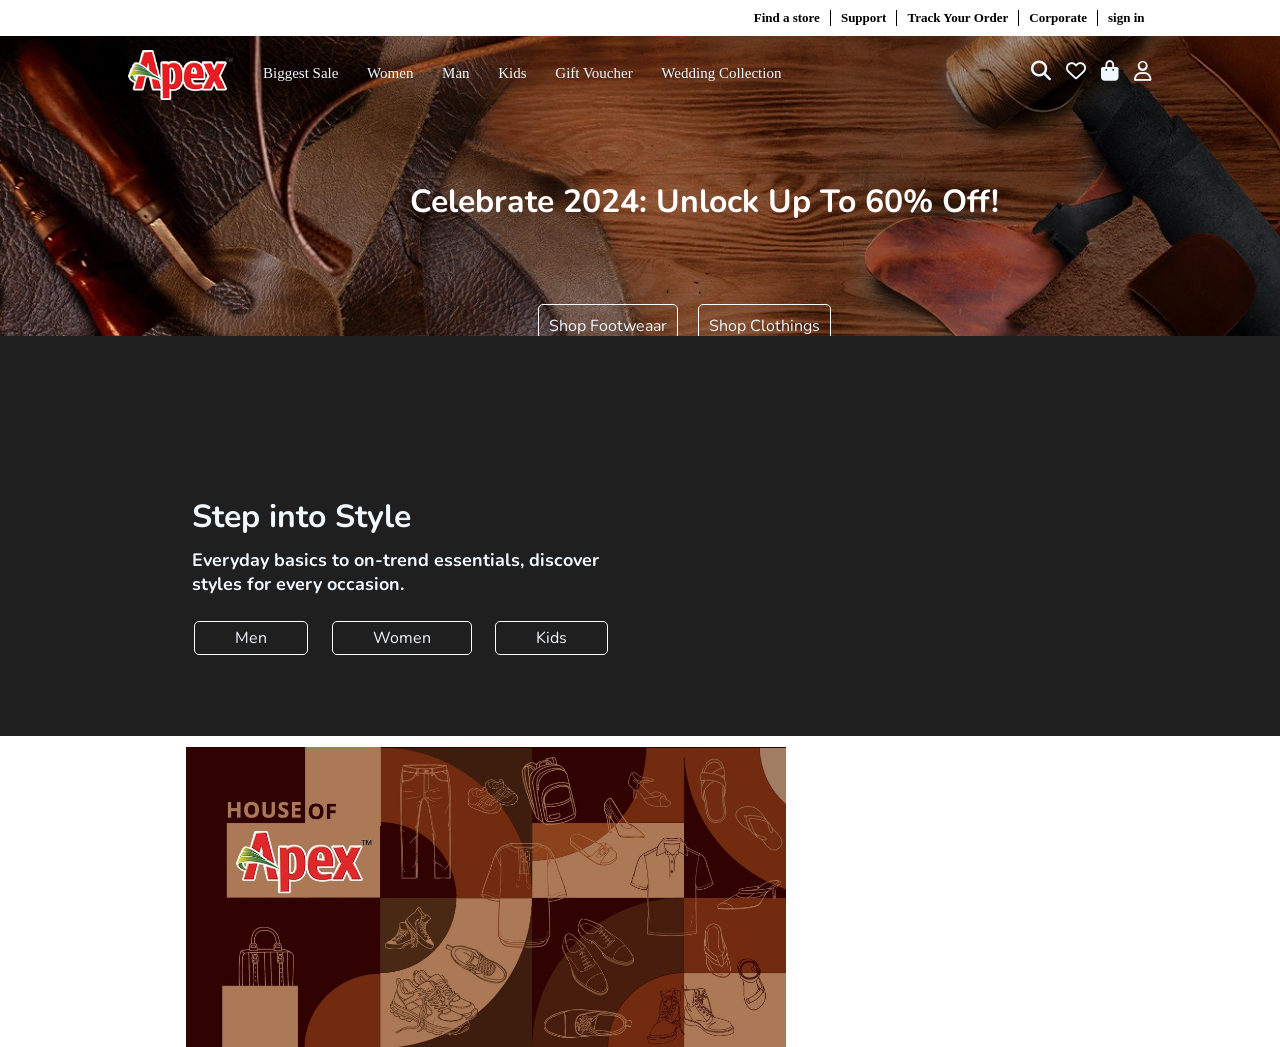
<file: index (2).html>
<!DOCTYPE html>
<html lang="en">
<head>
    <meta charset="UTF-8">
    <meta name="viewport" content="width=device-width, initial-scale=1.0">
    <title>Document</title>
    <link rel="stylesheet" href="index (2).css">
    <link rel="stylesheet" href="https://cdnjs.cloudflare.com/ajax/libs/font-awesome/6.5.1/css/all.min.css" integrity="sha512-DTOQO9RWCH3ppGqcWaEA1BIZOC6xxalwEsw9c2QQeAIftl+Vegovlnee1c9QX4TctnWMn13TZye+giMm8e2LwA==" crossorigin="anonymous" referrerpolicy="no-referrer" />
    <link rel="preconnect" href="https://fonts.googleapis.com">
<link rel="preconnect" href="https://fonts.gstatic.com" crossorigin>
<link href="https://fonts.googleapis.com/css2?family=Nunito:wght@300&display=swap" rel="stylesheet">
</head>
<body>
    <div>
        <menu class="menu">
            <div class="men"><a class="link" href="">Find a store</a></div>
            <div class="men"><a  class="link" href="">Support</a></div>
            <div class="men"><a  class="link"href="">Track Your Order</a></div>
            <div class="men"><a  class="link"href="">Corporate</a></div>
            <div class=""><a class="link" href="">sign in</a></div>
        </menu>
    </div>

    <div class="back"></div>
    
        <nav class="nav" >
              <div class="first">
            <div class="logo"> <img style="height: 50px;" src="./pic/logo.png" alt=""></div>
              
            <div class="writing">
            <div><a href="" class="nali">Biggest Sale</a></div>
            <div><a href="" class="nali">Women</a></div>
            <div><a href="" class="nali">Man</a></div>
            <div><a href="" class="nali">Kids</a></div>
            <div><a href="" class="nali">Gift Voucher</a></div>
            <div><a href="" class="nali">Wedding Collection</a></div>
        </div>
        <div class="icon">
           
            <div class="search ic"> <a class="icl" href=""><i class="fa-solid fa-magnifying-glass"></i></a></div>
            <div class="heart ic"> <a class="icl"  href=""><i class="fa-regular fa-heart"></i></a></div>
            <div class="shop ic"> <a class="icl"  href=""><i class="fa-solid fa-bag-shopping"></i></a></div>
            <div class="user ic"><a class="icl"  href=""><i class="fa-regular fa-user"></i></a></div>
           
        </div>
    </div>
    </nav>
    <div class="cel">
        <div class="h1"><h1>Celebrate 2024: Unlock Up To 60% Off!</h1>
        </div>
        <div class="but">
        <div class="shoe"><a class="butli" href="">
            Shop Footweaar</a>
        </div>
        <div class="clo"> <a class="butli" href="">Shop Clothings</a> </div>
    </div>
    </div>
        <div class="grey"></div>

    <div > <video class="vid" src="./pic/Apex - The largest collection of Style and Design.mp4"  autoplay muted ></video> </div>
   <div class="step">
    <h1>Step into Style</h1>
    <h4>Everyday basics to on-trend essentials, discover styles for every occasion.</h4>
    <div class="ma">
       <div class="man"><a href="" class="mali">Men</a></div>
       <div class="wom"><a href="" class="mali">Women</a></div>
       <div class="kid"><a href="" class="mali">Kids</a></div>

    </div>
   </div>
   <div class="imghf">
    <img class="imgf" src="./pic/e29204ac-29bb-4e44-b3fe-6286c925e9ca.jpeg" alt="">
   </div>
</body>
</html>
</file>
<file: index (2).css>
*{
  margin: 0;
}
body {
  margin: 0;
  
}
.menu {
  display: flex;
  margin: 0;
  justify-content: end;
  padding-right: 9.8%;
  padding-top: 10px;
  padding-bottom: 10px;
  font-size: 13px;
  font-weight: 600;
}
.men {
  border-right: 0.5px solid black;
}
.link {
  padding: 0px 10px;
  text-decoration: none;
  color: black;
}
.link:hover {
  text-decoration: underline;
}
.back {
  background-image: url(./pic/back.jpeg);
  background-repeat: no-repeat;
  background-size: cover;
  height: 300px;
  margin: none;
  position: relative;
}
.logo {
  display: flex;
  
  
  

}
.writing {
  display: flex;
  justify-content: space-between;
  width: 45%;
   top: 5%;
  padding-left: 30px;
  padding-top: 15px;
  font-size: 15px;
  
}

.nali {
  color: aliceblue;
  text-decoration: none;
}

.icon {
  position: absolute;
  top: 5%;
  right: 10%;
  display: flex;
  color: aliceblue;
}
.ic {
 
  padding-left: 15px;
  font-size: 20px;
  padding-top: 8px;
}
.icl{
  color: aliceblue;
  
}
.first{
  
  position: absolute;
  width: 90%;
  display: flex;
  top: 5.5%;
  padding-left: 10%;
  
}
.nali:hover{
  text-decoration: underline;
}
.first:hover{
  background-color: #723c1d7a;
 
  
}
.grey{
 position: relative;
  top: 50%;
  height: 400px;
  width: 100%;
  background-color: rgb(32, 31, 31);
}
.h1{
  position: absolute;
  top: 20%;
  left: 32%;
  color: rgb(255, 255, 255);
  font-family: 'Nunito', sans-serif;
  font-weight: 900;
  
}
.but{
  position: absolute;
  top: 35%;
  left:42% ;
  display: flex;
  justify-content: center;
  text-decoration: none;
  
}
.butli{
  text-decoration: none;
  color: aliceblue;
  border: 1px solid white;
  border-radius: 5px;
  padding: 10px;
  font-family: 'Nunito', sans-serif;
 

}
.butli:hover{
  background-color: aliceblue;
  color: black;
  transition: 0.5s;
}
.shoe{
  padding-right: 20px;
  
}
.vid{
  position: absolute;
  top: 45%;
  right: 10%;
  width: 35%;
  
  margin: 0;

}
.step{
  position: absolute;
  color: aliceblue;
  top: 55%;
  left: 15%;
  font-family: 'Nunito', sans-serif;
}
h4{
padding-top: 10px;
width: 70%;
font-size: 18px;
}
.ma{
  display: flex;
  justify-content: space-around;
  width: 70%;
  padding-top: 5%;
  position: absolute;
  left: -1.5%;
  
 
}
.mali{
 
  text-decoration: none;
  color: aliceblue;
  border: 1px solid white;
  border-radius: 5px;
  padding: 5px 40px 5px 40px;
  font-family: 'Nunito', sans-serif;

}

.mali:hover{
  background-color: aliceblue;
  color: black;
  transition: 0.5s;
}
.imgf{
  position: absolute;
 top: 83%;
 left:14.5%;
  height: 300px;
  width: 600px;
}
</file>
